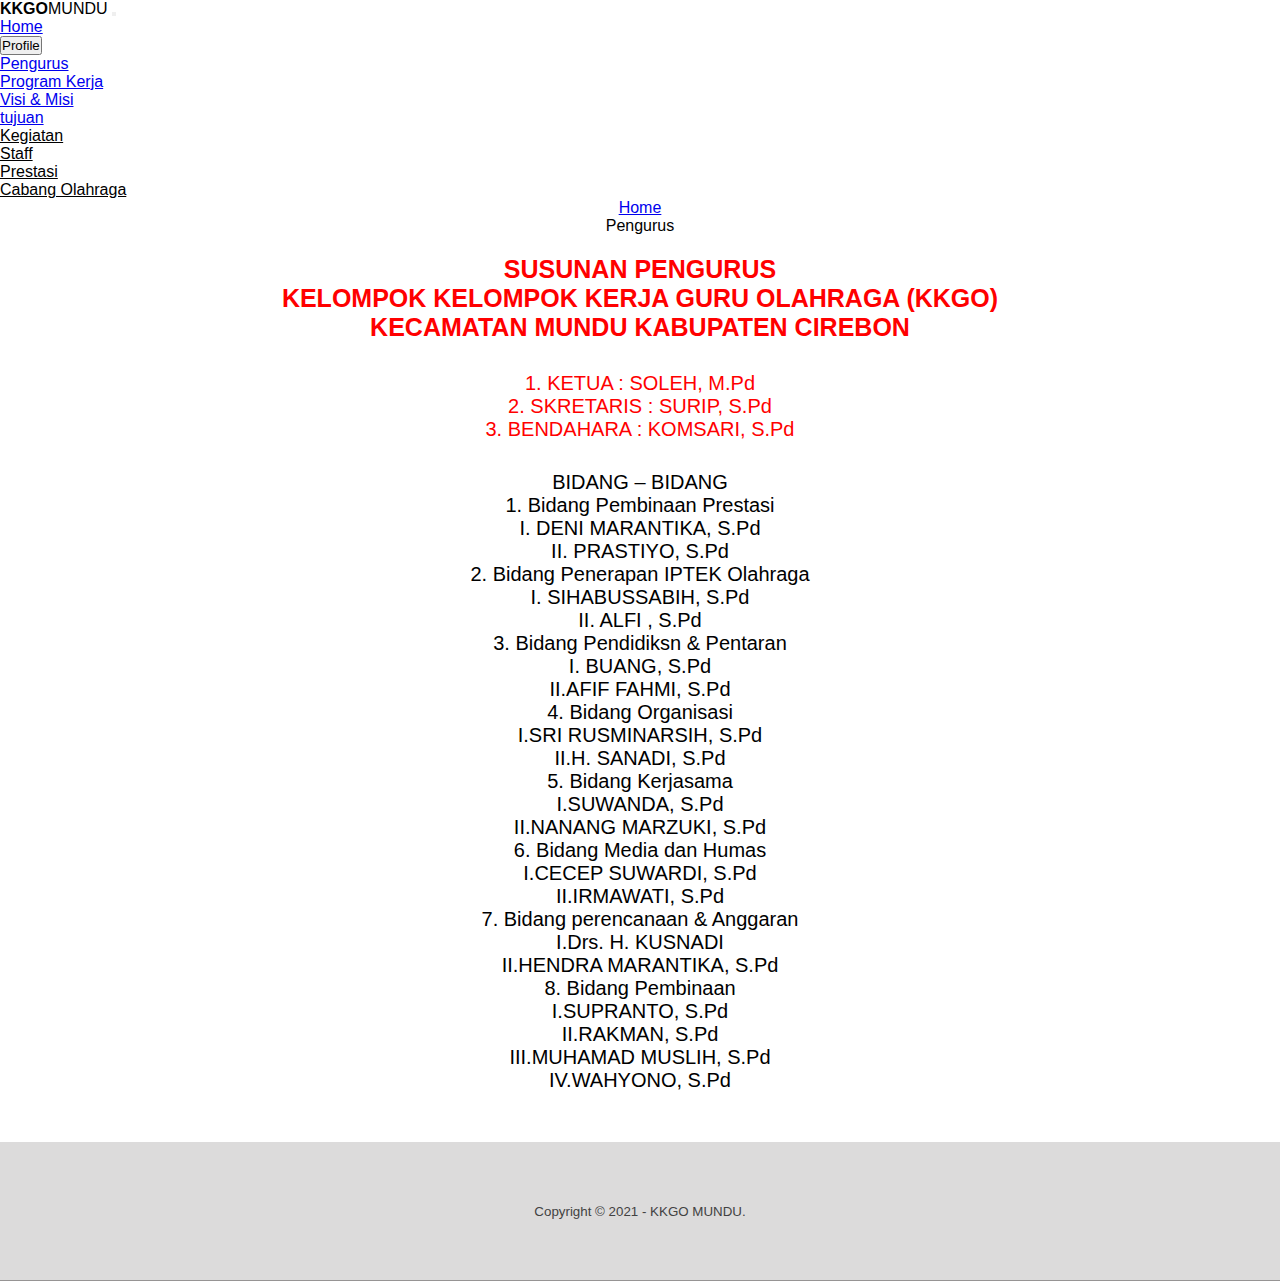
<file: pengurus.html>
<!doctype html>
<html lang="en">
  <head>
    <!-- Required meta tags -->
    <meta charset="utf-8">
    <meta name="viewport" content="width=device-width, initial-scale=1">

    <!-- Bootstrap CSS -->
    <link href="https://cdn.jsdelivr.net/npm/bootstrap@5.1.3/dist/css/bootstrap.min.css" rel="stylesheet" integrity="sha384-1BmE4kWBq78iYhFldvKuhfTAU6auU8tT94WrHftjDbrCEXSU1oBoqyl2QvZ6jIW3" crossorigin="anonymous">
    <link rel="stylesheet" href="css/main.css">
    <title>Kelompok Kerja Guru Olahraga</title>
  </head>
  <body>
    <!--navbar-->
    
        <nav class="navbar navbar-expand-lg navbar-light bg-light sticky-top">
            <div class="container-fluid">
              <a class="navbar-brand" ><strong>KKGO</strong>MUNDU</a>
              <button class="navbar-toggler" type="button" data-bs-toggle="collapse" data-bs-target="#navbarSupportedContent" aria-controls="navbarSupportedContent" aria-expanded="false" aria-label="Toggle navigation">
                <span class="navbar-toggler-icon"></span>
              </button>
              <div class="collapse navbar-collapse" id="navbarSupportedContent">
                <ul class="navbar-nav me-auto mb-2 mb-lg-0">
                  <li class="nav-item">
                    <a class="nav-link active" aria-current="page" href="index.html">Home</a>
                  </li>
                  <div class="dropdown">  
                    <button class="btn dropdown-toggle" style="background-color: light;" type="button" id="dropdownMenuButton1" data-bs-toggle="dropdown" aria-expanded="false">
                      Profile
                    </button>
                    <ul class="dropdown-menu" aria-labelledby="dropdownMenuButton1">
                      <li><a class="dropdown-item" href="pengurus.html">Pengurus</a></li>
                      <li><a class="dropdown-item" href="tugas.html">Program Kerja</a></li>
                      <li><a class="dropdown-item" href="visi.html">Visi & Misi</a></li>
                      <li><a class="dropdown-item" href="sejarah.html">tujuan</a></li>
                    </ul>
                  </div>
                </ul>
                  <li class="nav-item" style="list-style-type: none; color: black;">
                    <a class="nav-link" href="kegiatan.html" style="color: black;">Kegiatan</a>
                  </li>
                  <li class="nav-item" style="list-style-type: none; color: black;">
                    <a class="nav-link" href="galeri.html" style="color: black;">Staff</a>
                  </li>
                  <li class="nav-item" style="list-style-type: none; color: black;">
                    <a class="nav-link" href="prestasi.html" style="color: black;">Prestasi</a>
                  </li>
                  <li class="nav-item" style="list-style-type: none; color: black;">
                    <a class="nav-link" href="cabang.html" style="color: black;">Cabang Olahraga</a>
                  </li>
                  
                </ul>
               
              </div>
            </div>
          </nav>

          <div class="container text-center pt-3 mt-4" style="text-align: center;">
            <nav style="--bs-breadcrumb-divider: '>';" aria-label="breadcrumb">
              <ol class="breadcrumb">
                <li class="breadcrumb-item"><a href="index.html">Home</a></li>
                <li class="breadcrumb-item active" aria-current="page">Pengurus</li>
              </ol>
            </nav>
          </div>

          <!--PENGURUS-->
            <div class="pengurus">
              <h2>       SUSUNAN PENGURUS <br>
                KELOMPOK KELOMPOK KERJA GURU OLAHRAGA (KKGO) <br>
                    KECAMATAN MUNDU KABUPATEN CIREBON
                </h2>
                <p class="satu">1.	KETUA	:	SOLEH, M.Pd <br>
                   2.	SKRETARIS	:	SURIP, S.Pd <br>
                   3.	BENDAHARA 	:	KOMSARI, S.Pd <br> </p>
                  <p> BIDANG – BIDANG  <br>
                   1.	Bidang Pembinaan Prestasi <br> 
                   	I.	DENI MARANTIKA, S.Pd <br>
		              	II.	PRASTIYO, S.Pd <br>
                   2.	Bidang Penerapan IPTEK Olahraga	<br>	    
                     I. SIHABUSSABIH, S.Pd <br>
                     II. ALFI , S.Pd <br> 
                     3.	Bidang Pendidiksn & Pentaran <br>
                     I. BUANG, S.Pd <br>
                     II.AFIF FAHMI, S.Pd <br>
                   4.	Bidang Organisasi <br>
                      I.SRI RUSMINARSIH, S.Pd <br>
                      II.H. SANADI, S.Pd <br>
                   5.	Bidang Kerjasama <br>
                      I.SUWANDA, S.Pd <br>
                      II.NANANG MARZUKI, S.Pd <br>
                   6.	Bidang Media dan Humas <br>
                      I.CECEP SUWARDI, S.Pd <br>
                      II.IRMAWATI, S.Pd <br>
                   7.	Bidang perencanaan & Anggaran <br>
                      I.Drs. H. KUSNADI <br>
                      II.HENDRA MARANTIKA, S.Pd <br>
                   8.	Bidang Pembinaan <br>
                      I.SUPRANTO, S.Pd <br>
                      II.RAKMAN, S.Pd <br>
                      III.MUHAMAD MUSLIH, S.Pd <br>
                      IV.WAHYONO, S.Pd	 <br>
                  </p>
                                     

                </p>
            </div>
          <!--pengurus ends-->

          <footer>
            <div class="container">
              <small>Copyright &copy; 2021 - KKGO MUNDU.</small>
            </div>
          </footer>
    
    
    <!-- Optional JavaScript; choose one of the two! -->

    <!-- Option 1: Bootstrap Bundle with Popper -->
    <script src="https://cdn.jsdelivr.net/npm/bootstrap@5.1.3/dist/js/bootstrap.bundle.min.js" integrity="sha384-ka7Sk0Gln4gmtz2MlQnikT1wXgYsOg+OMhuP+IlRH9sENBO0LRn5q+8nbTov4+1p" crossorigin="anonymous"></script>

    <!-- Option 2: Separate Popper and Bootstrap JS -->
    <!--
    <script src="https://cdn.jsdelivr.net/npm/@popperjs/core@2.10.2/dist/umd/popper.min.js" integrity="sha384-7+zCNj/IqJ95wo16oMtfsKbZ9ccEh31eOz1HGyDuCQ6wgnyJNSYdrPa03rtR1zdB" crossorigin="anonymous"></script>
    <script src="https://cdn.jsdelivr.net/npm/bootstrap@5.1.3/dist/js/bootstrap.min.js" integrity="sha384-QJHtvGhmr9XOIpI6YVutG+2QOK9T+ZnN4kzFN1RtK3zEFEIsxhlmWl5/YESvpZ13" crossorigin="anonymous"></script>
    -->
  </body>
</html>
</file>
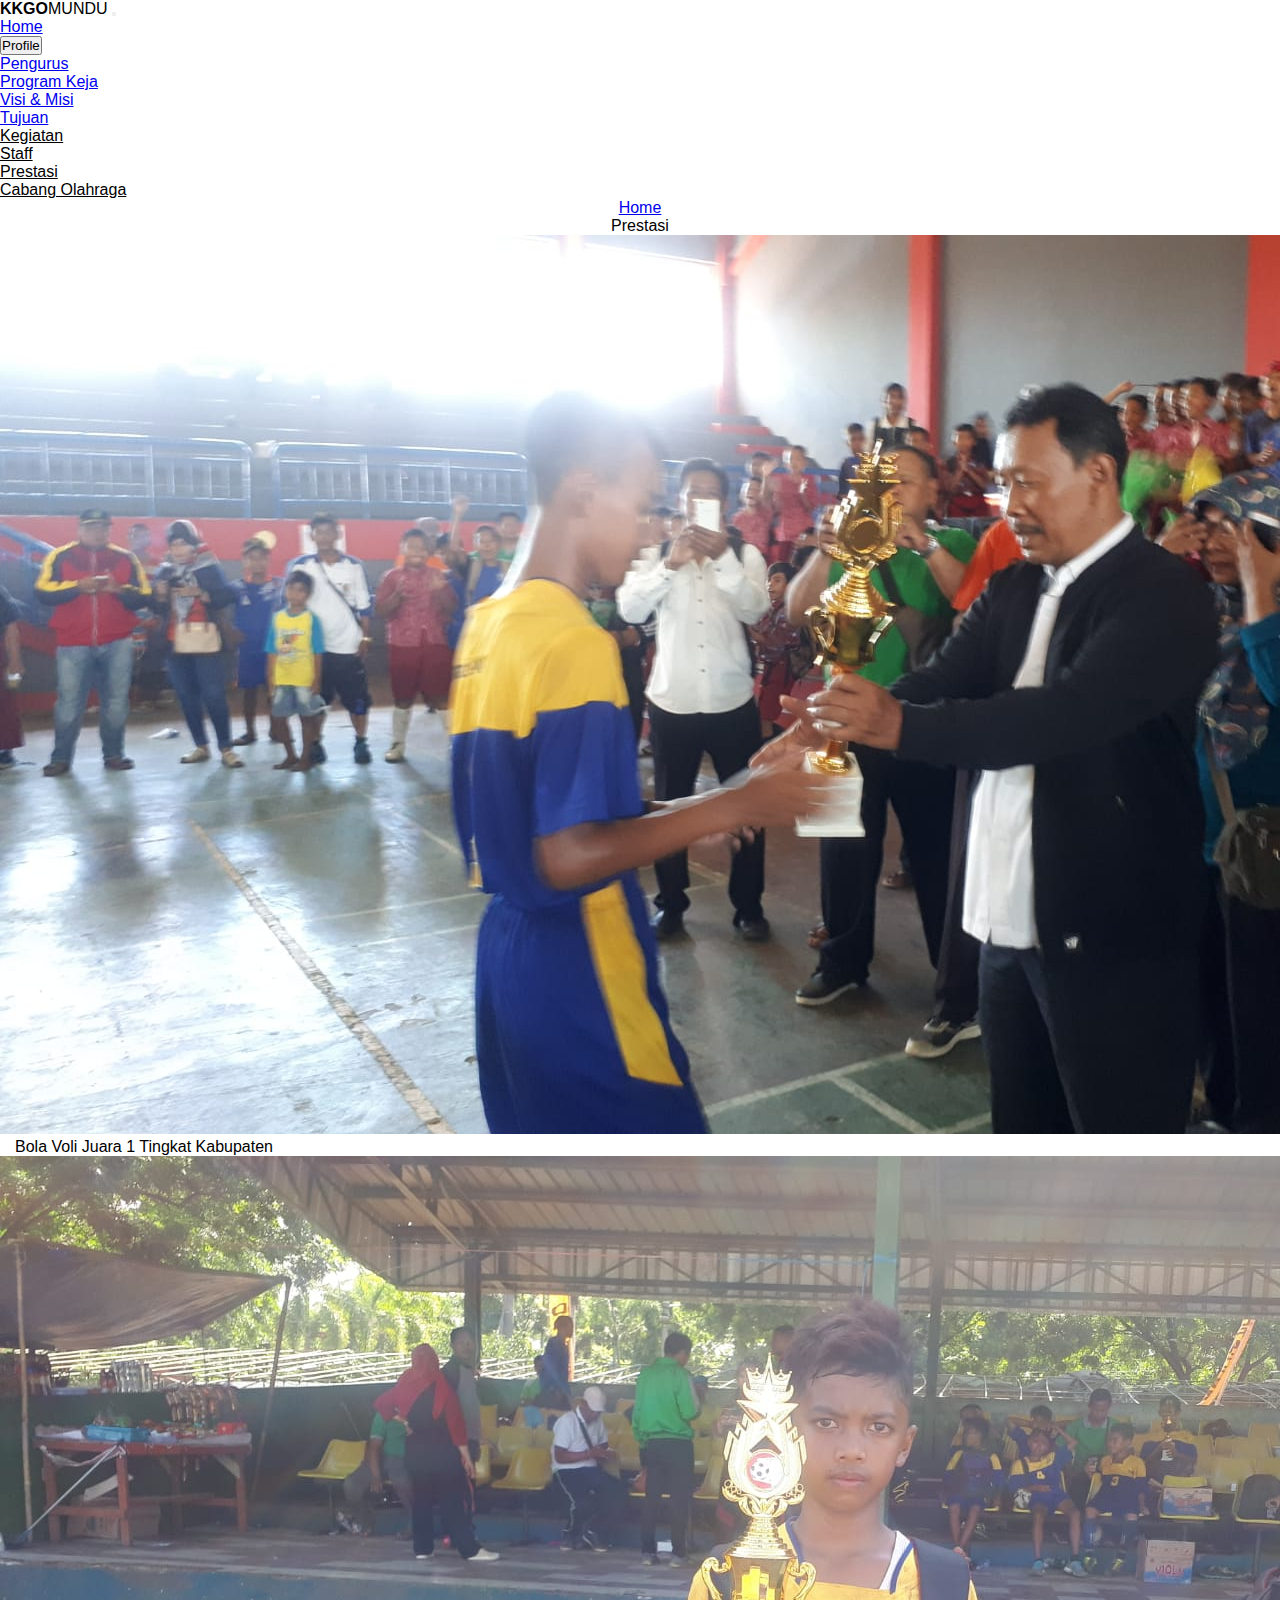
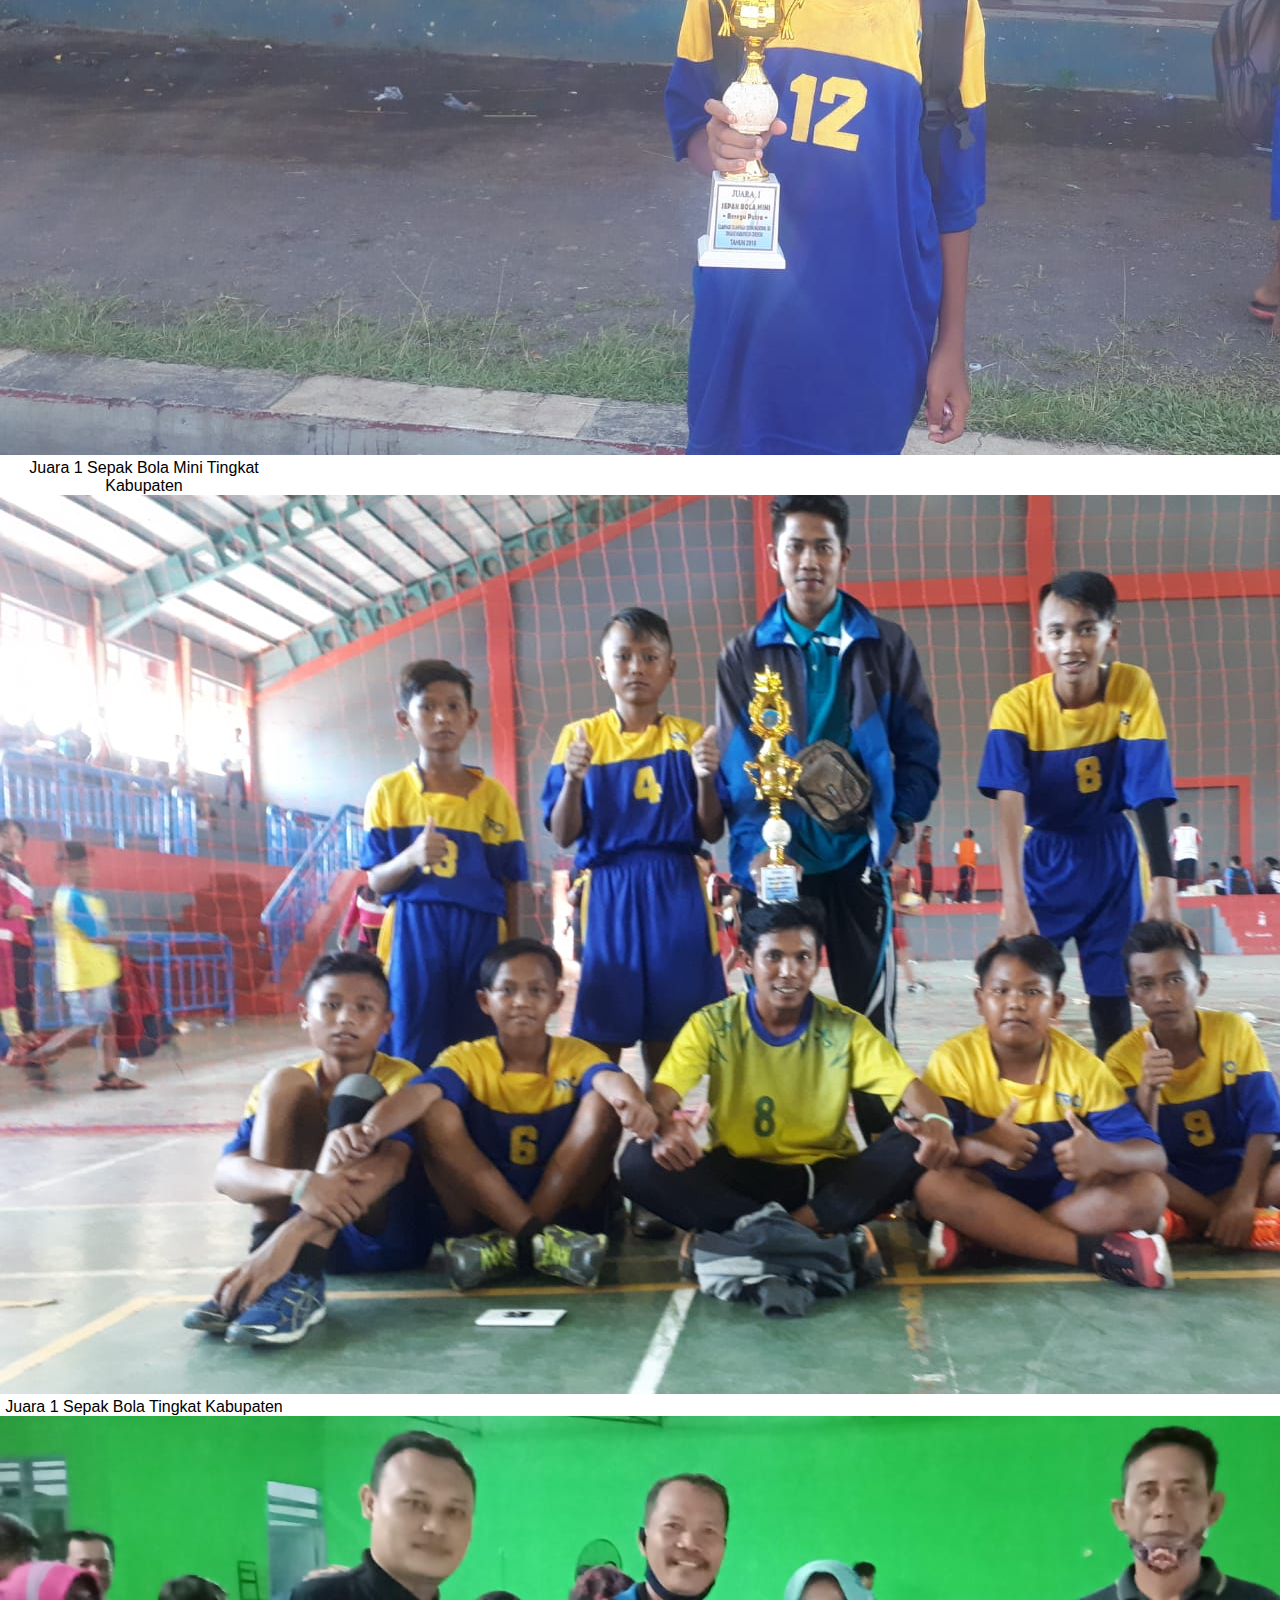
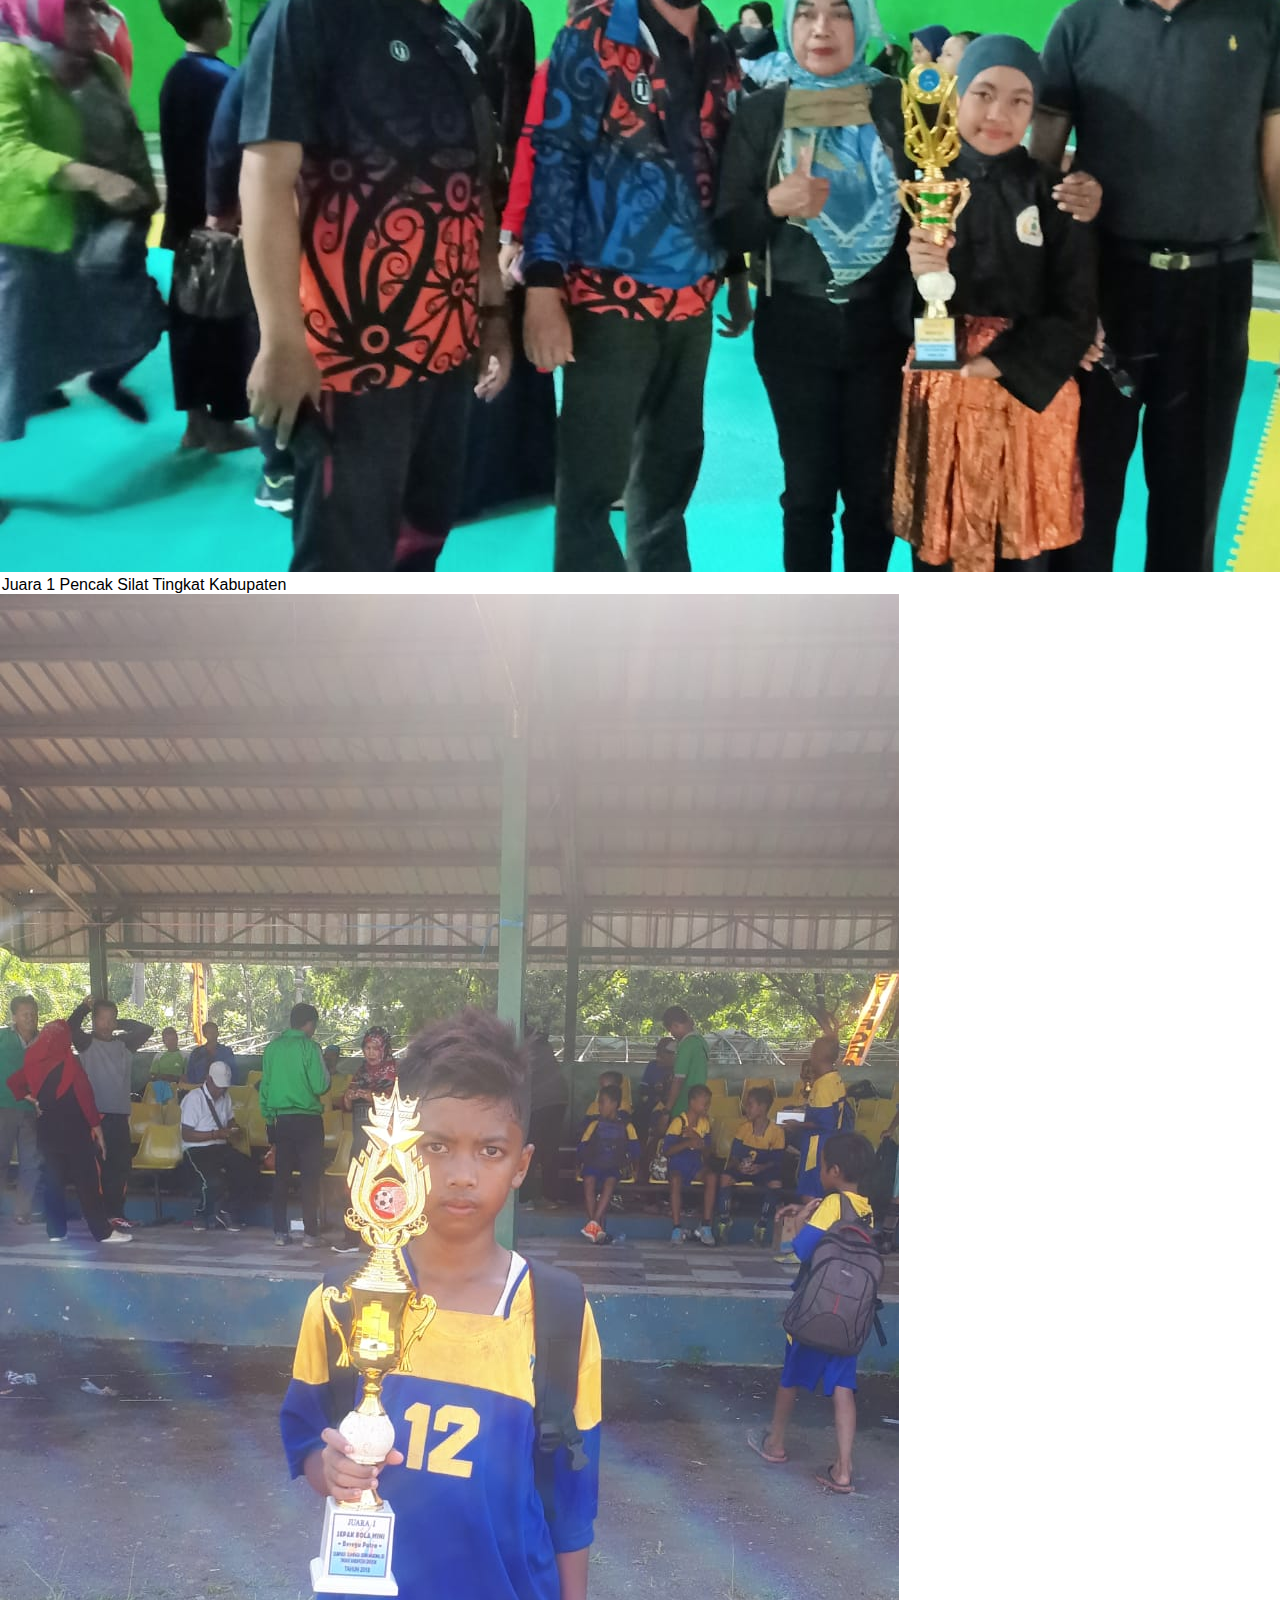
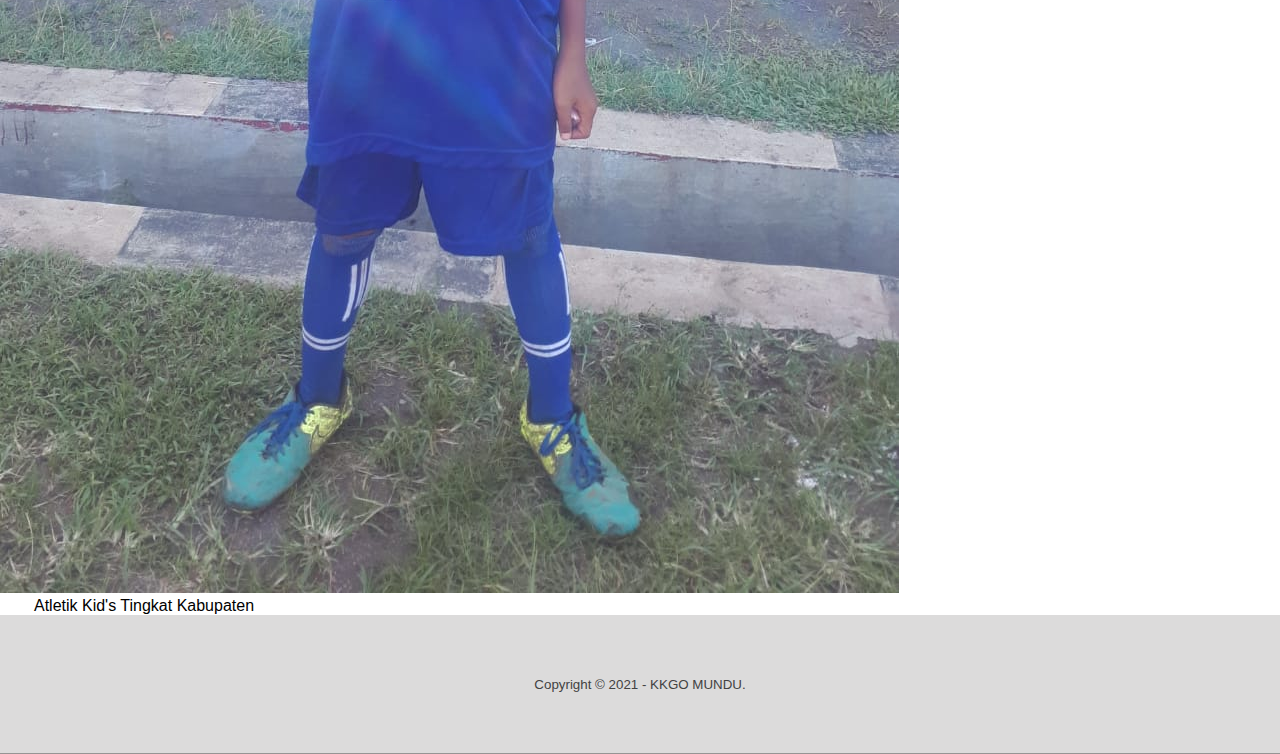
<file: prestasi.html>
<!doctype html>
<html lang="en">
  <head>
    <!-- Required meta tags -->
    <meta charset="utf-8">
    <meta name="viewport" content="width=device-width, initial-scale=1">

    <!-- Bootstrap CSS -->
    <link href="https://cdn.jsdelivr.net/npm/bootstrap@5.1.3/dist/css/bootstrap.min.css" rel="stylesheet" integrity="sha384-1BmE4kWBq78iYhFldvKuhfTAU6auU8tT94WrHftjDbrCEXSU1oBoqyl2QvZ6jIW3" crossorigin="anonymous">
    <link rel="stylesheet" href="css/main.css">
    <title>Kelompok Kerja Guru Olahraga</title>
  </head>
  <body>
    <!--navbar-->
    
        <nav class="navbar navbar-expand-lg navbar-light bg-light sticky-top">
            <div class="container-fluid">
              <a class="navbar-brand" ><strong>KKGO</strong>MUNDU</a>
              <button class="navbar-toggler" type="button" data-bs-toggle="collapse" data-bs-target="#navbarSupportedContent" aria-controls="navbarSupportedContent" aria-expanded="false" aria-label="Toggle navigation">
                <span class="navbar-toggler-icon"></span>
              </button>
              <div class="collapse navbar-collapse" id="navbarSupportedContent">
                <ul class="navbar-nav me-auto mb-2 mb-lg-0">
                  <li class="nav-item">
                    <a class="nav-link active" aria-current="page" href="index.html">Home</a>
                  </li>
                  <div class="dropdown">  
                    <button class="btn dropdown-toggle" style="background-color: light;" type="button" id="dropdownMenuButton1" data-bs-toggle="dropdown" aria-expanded="false">
                      Profile
                    </button>
                    <ul class="dropdown-menu" aria-labelledby="dropdownMenuButton1">
                      <li><a class="dropdown-item" href="pengurus.html">Pengurus</a></li>
                      <li><a class="dropdown-item" href="tugas.html">Program Keja</a></li>
                      <li><a class="dropdown-item" href="visi.html">Visi & Misi</a></li>
                      <li><a class="dropdown-item" href="sejarah.html">Tujuan</a></li>
                    </ul>
                  </div>
                </ul>
                  <li class="nav-item" style="list-style-type: none; color: black;">
                    <a class="nav-link" href="kegiatan.html" style="color: black;">Kegiatan</a>
                  </li>
                  <li class="nav-item" style="list-style-type: none; color: black;">
                    <a class="nav-link" href="galeri.html" style="color: black;">Staff</a>
                  </li>
                  <li class="nav-item" style="list-style-type: none; color: black;">
                    <a class="nav-link" href="prestasi.html" style="color: black;">Prestasi</a>
                  </li>
                  <li class="nav-item" style="list-style-type: none; color: black;">
                    <a class="nav-link" href="cabang.html" style="color: black;">Cabang Olahraga</a>
                  </li>
                  
                </ul>
               
              </div>
            </div>
          </nav>

          <div class="container text-center pt-3 mt-4" style="text-align: center;">
            <nav style="--bs-breadcrumb-divider: '>';" aria-label="breadcrumb">
              <ol class="breadcrumb">
                <li class="breadcrumb-item"><a href="index.html">Home</a></li>
                <li class="breadcrumb-item active" aria-current="page">Prestasi</li>
              </ol>
            </nav>
          </div>


          <!--profile kegiatan-->

          <div class="container pt-3 mt-4 pb-2 mb-2 text-center d-flex justify-content-around" style="text-align: center;">   
            <div class="card" style="width: 18rem;">
                <img src="prestasi/3.jpg" class="card-img-top" alt="...">
                <div class="card-body">
                  <p class="card-text">Bola Voli Juara 1 Tingkat Kabupaten</p>
                </div>
              </div>
          </div>

          <div class="container pt-3 mt4 text-center d-flex justify-content-around" style="text-align: center;">   
            <div class="card" style="width: 18rem;">
                <img src="prestasi/4.jpg" class="card-img-top" alt="...">
                <div class="card-body">
                  <p class="card-text">Juara 1 Sepak Bola Mini Tingkat Kabupaten</p>
                </div>
              </div>
          </div>

          <div class="container pt-3 mt4 text-center d-flex justify-content-around" style="text-align: center;">   
            <div class="card" style="width: 18rem;">
                <img src="prestasi/5.jpg" class="card-img-top" alt="...">
                <div class="card-body">
                  <p class="card-text">Juara 1 Sepak Bola Tingkat Kabupaten</p>
                </div>
              </div>
          </div>

          
          <div class="container pt-3 mt4 text-center d-flex justify-content-around" style="text-align: center;">   
            <div class="card" style="width: 18rem;">
                <img src="prestasi/8.jpg" class="card-img-top" alt="...">
                <div class="card-body">
                  <p class="card-text">Juara 1 Pencak Silat Tingkat Kabupaten</p>
                </div>
              </div>
          </div>

          <div class="container pt-3 mt4 text-center d-flex justify-content-around pt-3 pb-4" style="text-align: center;">   
            <div class="card" style="width: 18rem;">
                <img src="prestasi/2.jpg" class="card-img-top" alt="...">
                <div class="card-body">
                  <p class="card-text">Atletik Kid's Tingkat Kabupaten</p>
                </div>
              </div>
          </div>





        <!--fotter-->
        <footer>
          <div class="container">
            <small>Copyright &copy; 2021 - KKGO MUNDU.</small>
          </div>
        </footer>
  
    
    <!-- Optional JavaScript; choose one of the two! -->

    <!-- Option 1: Bootstrap Bundle with Popper -->
    <script src="https://cdn.jsdelivr.net/npm/bootstrap@5.1.3/dist/js/bootstrap.bundle.min.js" integrity="sha384-ka7Sk0Gln4gmtz2MlQnikT1wXgYsOg+OMhuP+IlRH9sENBO0LRn5q+8nbTov4+1p" crossorigin="anonymous"></script>

    <!-- Option 2: Separate Popper and Bootstrap JS -->
    <!--
    <script src="https://cdn.jsdelivr.net/npm/@popperjs/core@2.10.2/dist/umd/popper.min.js" integrity="sha384-7+zCNj/IqJ95wo16oMtfsKbZ9ccEh31eOz1HGyDuCQ6wgnyJNSYdrPa03rtR1zdB" crossorigin="anonymous"></script>
    <script src="https://cdn.jsdelivr.net/npm/bootstrap@5.1.3/dist/js/bootstrap.min.js" integrity="sha384-QJHtvGhmr9XOIpI6YVutG+2QOK9T+ZnN4kzFN1RtK3zEFEIsxhlmWl5/YESvpZ13" crossorigin="anonymous"></script>
    -->
  </body>
</html>
</file>
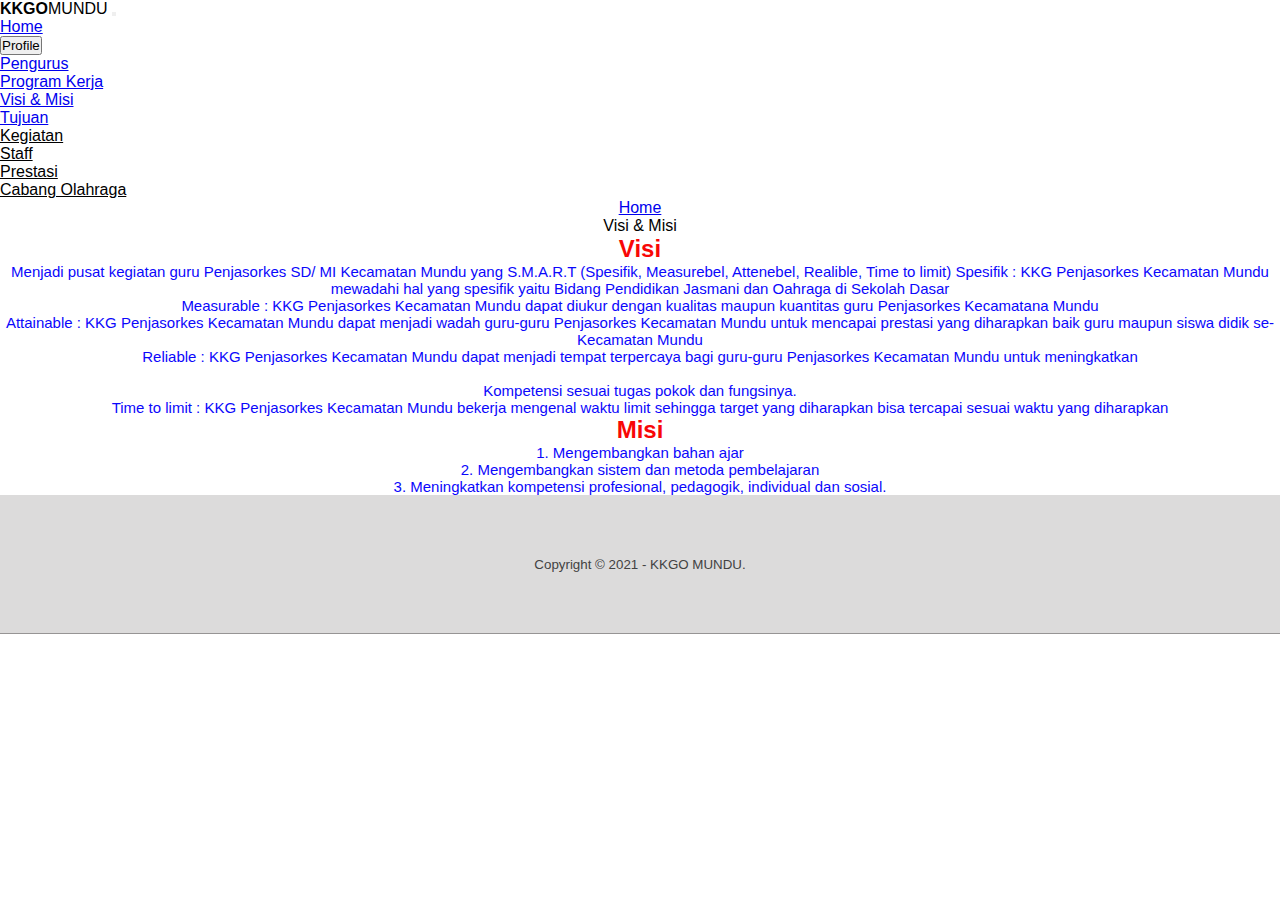
<file: visi.html>
<!doctype html>
<html lang="en">
  <head>
    <!-- Required meta tags -->
    <meta charset="utf-8">
    <meta name="viewport" content="width=device-width, initial-scale=1">

    <!-- Bootstrap CSS -->
    <link href="https://cdn.jsdelivr.net/npm/bootstrap@5.1.3/dist/css/bootstrap.min.css" rel="stylesheet" integrity="sha384-1BmE4kWBq78iYhFldvKuhfTAU6auU8tT94WrHftjDbrCEXSU1oBoqyl2QvZ6jIW3" crossorigin="anonymous">
    <link rel="stylesheet" href="css/main.css">
    <title>Kelompok Kerja Guru Olahraga</title>
  </head>
  <body>
    <!--navbar-->
    
        <nav class="navbar navbar-expand-lg navbar-light bg-light sticky-top">
            <div class="container-fluid">
                <a class="navbar-brand" ><strong>KKGO</strong>MUNDU</a>
              <button class="navbar-toggler" type="button" data-bs-toggle="collapse" data-bs-target="#navbarSupportedContent" aria-controls="navbarSupportedContent" aria-expanded="false" aria-label="Toggle navigation">
                <span class="navbar-toggler-icon"></span>
              </button>

              <div class="collapse navbar-collapse" id="navbarSupportedContent">
                <ul class="navbar-nav me-auto mb-2 mb-lg-0">
                  <li class="nav-item">
                    <a class="nav-link active" aria-current="page" href="index.html">Home</a>
                  </li>
                  <div class="dropdown">  
                    <button class="btn dropdown-toggle" style="background-color: light;" type="button" id="dropdownMenuButton1" data-bs-toggle="dropdown" aria-expanded="false">
                      Profile
                    </button>
                    <ul class="dropdown-menu" aria-labelledby="dropdownMenuButton1">
                      <li><a class="dropdown-item" href="pengurus.html">Pengurus</a></li>
                      <li><a class="dropdown-item" href="tugas.html">Program Kerja</a></li>
                      <li><a class="dropdown-item" href="visi.html">Visi & Misi</a></li>
                      <li><a class="dropdown-item" href="sejarah.html">Tujuan</a></li>
                    </ul>
                  </div>
                </ul>
                  <li class="nav-item" style="list-style-type: none; color: black;">
                    <a class="nav-link" href="kegiatan.html" style="color: black;">Kegiatan</a>
                  </li>
                  <li class="nav-item" style="list-style-type: none; color: black;">
                    <a class="nav-link" href="galeri.html" style="color: black;">Staff</a>
                  </li>
                  <li class="nav-item" style="list-style-type: none; color: black;">
                    <a class="nav-link" href="prestasi.html" style="color: black;">Prestasi</a>
                  </li>
                  <li class="nav-item" style="list-style-type: none; color: black;">
                    <a class="nav-link" href="cabang.html" style="color: black;">Cabang Olahraga</a>
                  </li>
                  
                </ul>
               
              </div>
            </div>
          </nav>

          <div class="container text-center pt-3 mt-4" style="text-align: center;">
            <nav style="--bs-breadcrumb-divider: '>';" aria-label="breadcrumb">
              <ol class="breadcrumb">
                <li class="breadcrumb-item"><a href="index.html">Home</a></li>
                <li class="breadcrumb-item active" aria-current="page">Visi & Misi</li>
              </ol>
            </nav>
          </div>

          <!--visi dan misi-->
            <div class="visi">
              <h2>Visi</h2>
              <p>Menjadi pusat kegiatan guru Penjasorkes SD/ MI Kecamatan Mundu yang S.M.A.R.T (Spesifik, Measurebel, Attenebel, Realible, Time to limit)
                Spesifik	: KKG Penjasorkes Kecamatan Mundu mewadahi hal yang spesifik yaitu Bidang Pendidikan Jasmani dan Oahraga di Sekolah Dasar <br>
                Measurable	: KKG Penjasorkes Kecamatan Mundu dapat diukur dengan kualitas maupun kuantitas guru Penjasorkes Kecamatana Mundu <br>
                Attainable	: KKG Penjasorkes Kecamatan Mundu dapat menjadi wadah guru-guru Penjasorkes Kecamatan Mundu untuk mencapai prestasi yang diharapkan baik guru maupun siswa didik se- Kecamatan Mundu <br>
                Reliable	: KKG Penjasorkes Kecamatan Mundu dapat menjadi tempat terpercaya   bagi guru-guru Penjasorkes Kecamatan Mundu untuk meningkatkan <br>
                 <br>
                Kompetensi sesuai tugas pokok dan fungsinya. <br>
                Time to limit	: KKG Penjasorkes Kecamatan Mundu bekerja mengenal waktu limit sehingga target yang diharapkan bisa tercapai sesuai waktu yang diharapkan <br>
                
              </p>

              <h2>Misi</h2>
              <p>1.	Mengembangkan bahan ajar <br>
                 2.	Mengembangkan sistem dan metoda pembelajaran <br>
                 3.	Meningkatkan kompetensi profesional, pedagogik, individual dan sosial.
                
                </p>
            </div>
          <!--visi dan misi end-->


          <footer>
            <div class="container">
              <small>Copyright &copy; 2021 - KKGO MUNDU.</small>
            </div>
          </footer>
    
    <!-- Optional JavaScript; choose one of the two! -->

    <!-- Option 1: Bootstrap Bundle with Popper -->
    <script src="https://cdn.jsdelivr.net/npm/bootstrap@5.1.3/dist/js/bootstrap.bundle.min.js" integrity="sha384-ka7Sk0Gln4gmtz2MlQnikT1wXgYsOg+OMhuP+IlRH9sENBO0LRn5q+8nbTov4+1p" crossorigin="anonymous"></script>

    <!-- Option 2: Separate Popper and Bootstrap JS -->
    <!--
    <script src="https://cdn.jsdelivr.net/npm/@popperjs/core@2.10.2/dist/umd/popper.min.js" integrity="sha384-7+zCNj/IqJ95wo16oMtfsKbZ9ccEh31eOz1HGyDuCQ6wgnyJNSYdrPa03rtR1zdB" crossorigin="anonymous"></script>
    <script src="https://cdn.jsdelivr.net/npm/bootstrap@5.1.3/dist/js/bootstrap.min.js" integrity="sha384-QJHtvGhmr9XOIpI6YVutG+2QOK9T+ZnN4kzFN1RtK3zEFEIsxhlmWl5/YESvpZ13" crossorigin="anonymous"></script>
    -->
  </body>
</html>
</file>
<file: css/main.css>
* {
    margin: 0;
    padding: 0;
    font-family: 'Segoe UI', Tahoma, Geneva, Verdana, sans-serif;
}

.cabang {
    padding: 20px;
    margin: 20px;
}

.cabang img {
    width: 100%;
    height: 100%;
}

.cabang h2 {
    padding-top: 10px;
    margin-bottom: 10px;
    font-size: 15px;
    font-family: sans-serif;
}


.kegiatan h2 {
    padding-top: 10px;
    margin-bottom: 20px;
    color: rgb(121, 121, 121);
    text-align: center;
    font-size: 20px;
    font-family: sans-serif;
}

.contaier {
    align-items: center;
}

.visi h2 {
     text-align: center;
     size: 20px;
     color: rgb(248, 7, 7);
}

.visi P {
    font-size: 15px;
    text-align: center;
    color: rgb(11, 7, 252);
}

.kerja h2 {
    font-size: 30px;
    align-items: center;
    padding: 10px;
    margin: 10px;
    color: red;
}

.kerja p {
    align-items: center;
    padding: 10px;
    margin: 10px;
    color: rgb(126, 126, 126);
    font-size: 25px;
}

.tujuan h2 {
    text-align: center;
    font-size: 30px;
    padding: 10px;
    margin: 10px;
    color: red;
}

.tujuan p {
    text-align: center;
    padding: 10px;
    margin: 10px;
    color: blue;
    font-size: 25px;
}

.pengurus h2 {
    text-align: center;
    font-size: 25px;
    padding: 10px;
    margin: 10px;
    color: red;
}

.pengurus p {
    font-size: 20px;
    padding: 10px;
    margin: 10px;
    padding-top: 10px;
    font-family: sans-serif;
    text-align: center; 
}

.satu {
    color:red;
    font-family: sans-serif;
}

.staff img {
    border-radius: 50%;
    width: 25%;
    height: 25%;
    margin: auto;
}

.staff-2 img {
    border-radius: 50%;
    width: 25%;
    height: 25%;
    margin: auto;
}

.staff-3 img {
    border-radius: 50%;
    width: 30%;
    height: 15%;
    margin: auto;
}

.staff h2 {
    text-align: center;
    font-size: 25px;
    color: rgb(128, 126, 126);
    padding-top: 10px;
    padding-bottom: 5px;
}

.staff-2 h2 {
    text-align: center;
    font-size: 25px;
    color: rgb(128, 126, 126);
    padding-top: 10px;
    padding-bottom: 5px;
}

.staff-3 h2 {
    text-align: center;
    font-size: 25px;
    color: rgb(128, 126, 126);
    padding-top: 10px;
    padding-bottom: 5px;
}

.staff p {
    text-align: center;
    font-size: 25px;
    color: rgb(128, 126, 126);
}


.staff-2 p {
    text-align: center;
    font-size: 25px;
    color: rgb(128, 126, 126);
}


.staff-3 p {
    text-align: center;
    font-size: 25px;
    color: rgb(128, 126, 126);
}

.logo img {
    width: 60%;
    height: 35%;
}

section h3 {
	color: rgb(121, 120, 120);
    padding-top: 20px;
    margin-top: 20px;
    margin-bottom: 20px;
    text-align: center;
}

.col-4 {
	width: 25%;
	box-sizing: border-box;
    padding: 5px;
	float: left;
	text-align: center;
	margin-bottom: 15px;
    color: lightgray;
}

.col-3 {
	width: 33.33%;
	box-sizing: border-box;
	float: left;
	text-align: center;
	padding: 50px 10px;
}
.col-3 h4 {
	padding-bottom: 10px;
	border-bottom: 1px solid rgb(150, 148, 148);
	margin-bottom: 15px;
    color: rgb(114, 113, 113);
}

.col-3 p {
    color: rgb(117, 116, 116);
}




footer {
	background-color: rgba(177, 176, 176, 0.452);
    color: rgb(66, 66, 66);
	padding: 60px;
    border-bottom: 1px solid rgb(150, 148, 148);
	text-align:center;
}
html {
	scroll-behavior: smooth;
}
@media (max-width: 768px){
	.mobile-menu {
		display: block;
	}
	.col-4 {
		width: 50%
	}
	.col-3 {
		width: 100%
	}
    .visi h2 {
        font-size: 15px;
    }
    .visi p {
        font-size: 12px;
        text-align: left;
        font-size: 13px;
        padding: 10px;
    }
    .tujuan h2 {
        font-size: 25px;
        text-align: left;
    }
    .tujuan p {
        font-size: 20px;
        text-align: left;
        font-size: 15px
    }
    .kerja h2 {
        font-size: 20px;
    }
    .kerja p {
        font-size: 15px;
    }
    .pengurus h2 {
        font-size: 20px;
        font-family: 'Franklin Gothic Medium', 'Arial Narrow', Arial, sans-serif;
    }
    .pengurus p {
        text-align: left;
        font-size: 13px;
        color: rgb(151, 151, 151);
    }
    .logo img {
        width: 60%;
        height: 35%;
    }
    .staff p {
        font-size: 20px;
    }
}
</file>
